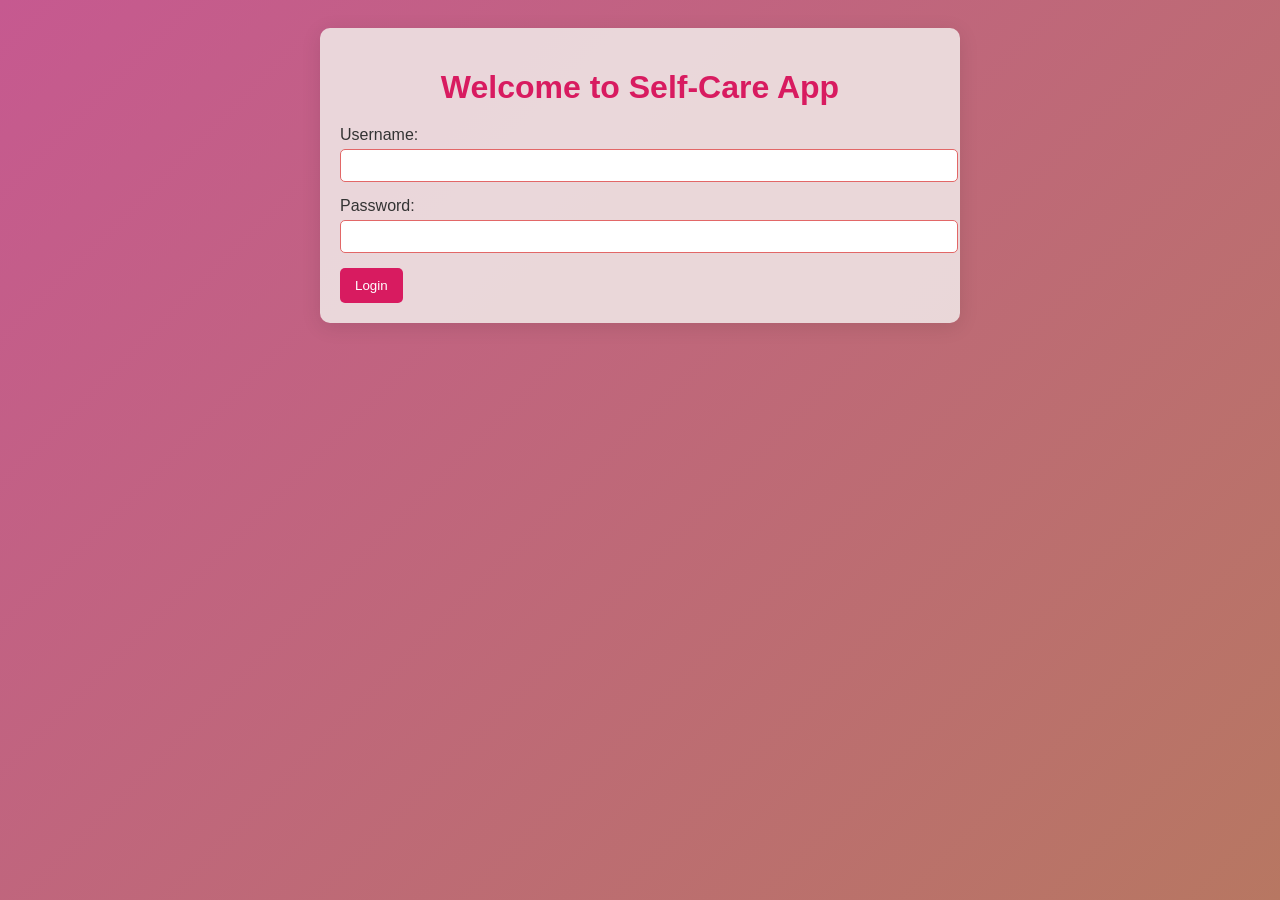
<file: index.html>
<!DOCTYPE html>
<html lang="en">
<head>
    <meta charset="UTF-8">
    <meta name="viewport" content="width=device-width, initial-scale=1.0">
    <title>Login Page</title>
    <link rel="stylesheet" href="styles.css">
</head>
<body>
    <div class="container">
        <h1>Welcome to Self-Care App</h1>
        <form id="loginForm" onsubmit="handleLogin(event)">
            <div class="form-group">
                <label for="username">Username:</label>
                <input type="text" id="username" name="username" required>
            </div>
            <div class="form-group">
                <label for="password">Password:</label>
                <input type="password" id="password" name="password" required>
            </div>
            <button type="submit">Login</button>
        </form>
    </div>

    <script>
        function handleLogin(event) {
            event.preventDefault(); // Prevent the default form submission
            const username = document.getElementById('username').value;

            // Store the username in local storage
            localStorage.setItem('username', username);

            // Redirect to the profile page
            window.location.href = 'profile.html';
        }
    </script>
</body>
</html>
</file>
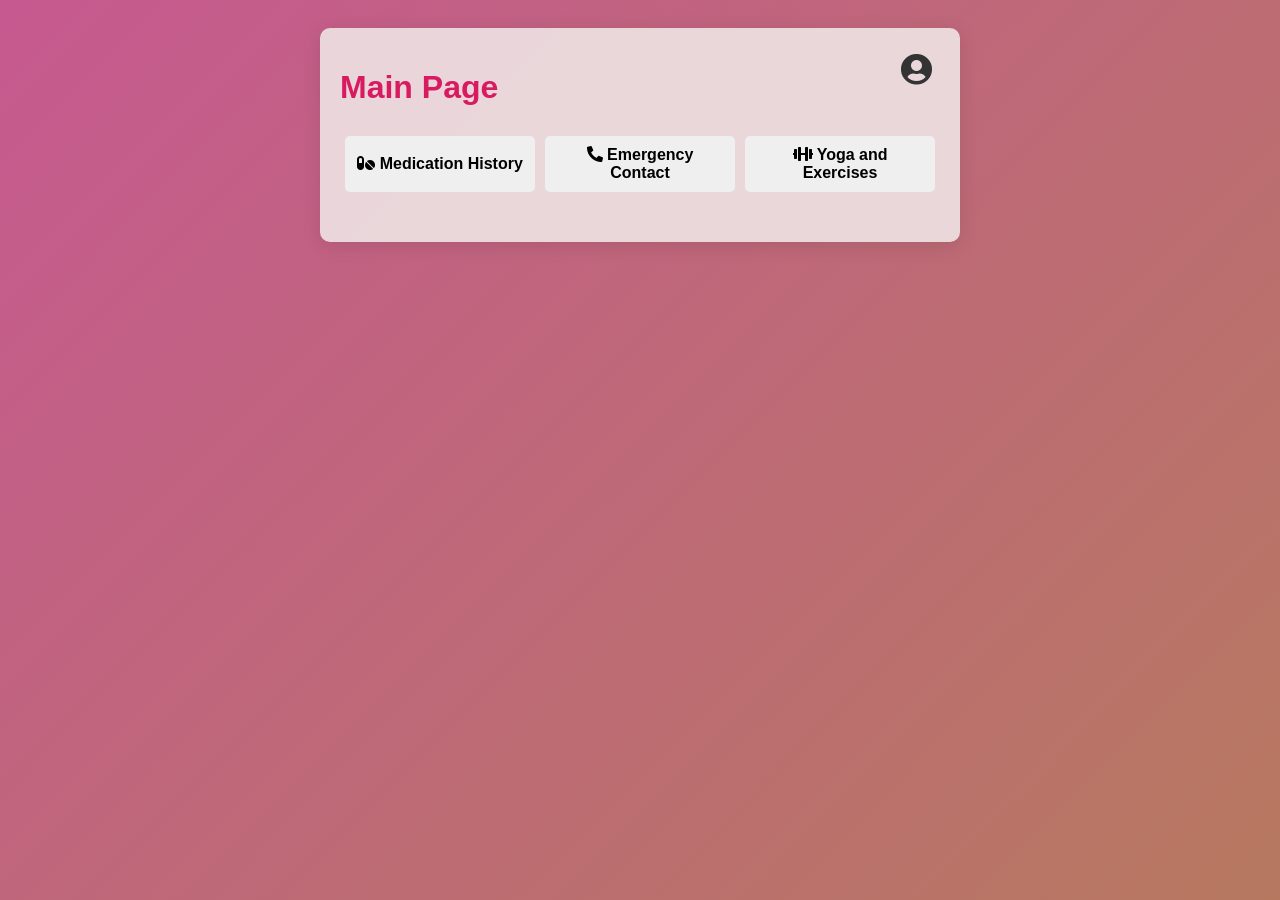
<file: main.html>
<!DOCTYPE html>
<html lang="en">
<head>
    <meta charset="UTF-8">
    <meta name="viewport" content="width=device-width, initial-scale=1.0">
    <title id="pageTitle">Main Page</title>
    <link rel="stylesheet" href="styles.css">
    <link rel="stylesheet" href="https://cdnjs.cloudflare.com/ajax/libs/font-awesome/5.15.4/css/all.min.css">
</head>
<body>
    <div class="container">
        <div class="header">
            <h1 id="mainHeader">Main Page</h1>
            <div class="profile">
                <i class="fas fa-user-circle" id="profileIcon"></i>
                <span id="userNameDisplay"></span>
            </div>
        </div>
        <div class="options">
            <button onclick="toggleSection('medication')">
                <i class="fas fa-pills"></i> Medication History
            </button>
            <button onclick="toggleSection('emergency')">
                <i class="fas fa-phone-alt"></i> Emergency Contact
            </button>
            <button onclick="toggleSection('yoga')">
                <i class="fas fa-dumbbell"></i> Yoga and Exercises
            </button>
        </div>

        <div id="medication" class="toggle-section">
            <h2>Medication History</h2>
            <form id="medicationForm" onsubmit="saveMedication(event)">
                <div class="form-group">
                    <label for="medicationName">Medication Name:</label>
                    <input type="text" id="medicationName" required>
                </div>
                <div class="form-group">
                    <label for="dosage">Dosage:</label>
                    <input type="text" id="dosage" required>
                </div>
                <div class="form-group">
                    <label for="date">Date:</label>
                    <input type="date" id="date" required>
                </div>
                <div class="form-group">
                    <label for="time">Time:</label>
                    <input type="time" id="time" required>
                </div>
                <button type="submit">Add Medication</button>
            </form>
            <div id="medicationHistory"></div>
        </div>

        <div id="emergency" class="toggle-section">
            <h2>Emergency Contact</h2>
            <button onclick="callEmergencyContact()">Call Emergency Contact</button>
        </div>

        <div id="yoga" class="toggle-section">
            <h2>Yoga and Exercises</h2>
            <h3>Easy Yoga Poses for the Elderly</h3>
            <ul>
                <li>Chair Pose</li>
                <li>Cat-Cow Stretch</li>
                <li>Seated Forward Bend</li>
                <li>Tree Pose</li>
            </ul>
            <h3>Breathing Exercises</h3>
            <p>Practice deep breathing for relaxation.</p>
            <h3>Yoga Videos</h3>
            <div class="video-container" id="videoContainer" style="display: none;">
                <iframe width="560" height="315" src="https://www.youtube.com/embed/bO6NNfX_1ns" frameborder="0" allowfullscreen></iframe>
                <iframe width="560" height="315" src="https://www.youtube.com/embed/8BcPHWGQO44" frameborder="0" allowfullscreen></iframe>
                <iframe width="560" height="315" src="https://www.youtube.com/embed/Ev6yE55kYGw" frameborder="0" allowfullscreen></iframe>
            </div>
            <button onclick="toggleVideoSection()">Show/Hide Yoga Videos</button>
        </div>
    </div>

    <script src="script.js"></script>
    <script>
        // Retrieve the user's name from local storage
        const username = localStorage.getItem('username');
        if (username) {
            document.getElementById('pageTitle').textContent = `${username}'s Self-Care App`;
            document.getElementById('mainHeader').textContent = `${username}'s Dashboard`;
            document.getElementById('userNameDisplay').textContent = username; // Display the username
        }

        function saveMedication(event) {
            event.preventDefault(); // Prevent the default form submission

            // Get values from the form
            const medicationName = document.getElementById('medicationName').value;
            const dosage = document.getElementById('dosage').value;
            const date = document.getElementById('date').value;
            const time = document.getElementById('time').value;

            // Create a new entry for the medication history
            const medicationHistoryDiv = document.getElementById('medicationHistory');
            const newEntry = document.createElement('div');
            newEntry.textContent = `Medication: ${medicationName}, Dosage: ${dosage}, Date: ${date}, Time: ${time}`;
            medicationHistoryDiv.appendChild(newEntry);

            // Clear the form fields
            document.getElementById('medicationForm').reset();
        }

        function toggleSection(sectionId) {
            const sections = document.querySelectorAll('.toggle-section');
            sections.forEach(section => {
                if (section.id === sectionId) {
                    section.style.display = section.style.display === 'block' ? 'none' : 'block';
                } else {
                    section.style.display = 'none';
                }
            });
        }

        function callEmergencyContact() {
            alert("Calling emergency contact...");
            // Implement actual calling functionality here
        }

        function toggleVideoSection() {
            const videoContainer = document.getElementById('videoContainer');
            videoContainer.style.display = videoContainer.style.display === 'block' ? 'none' : 'block';
        }
    </script>
</body>
</html>
</file>
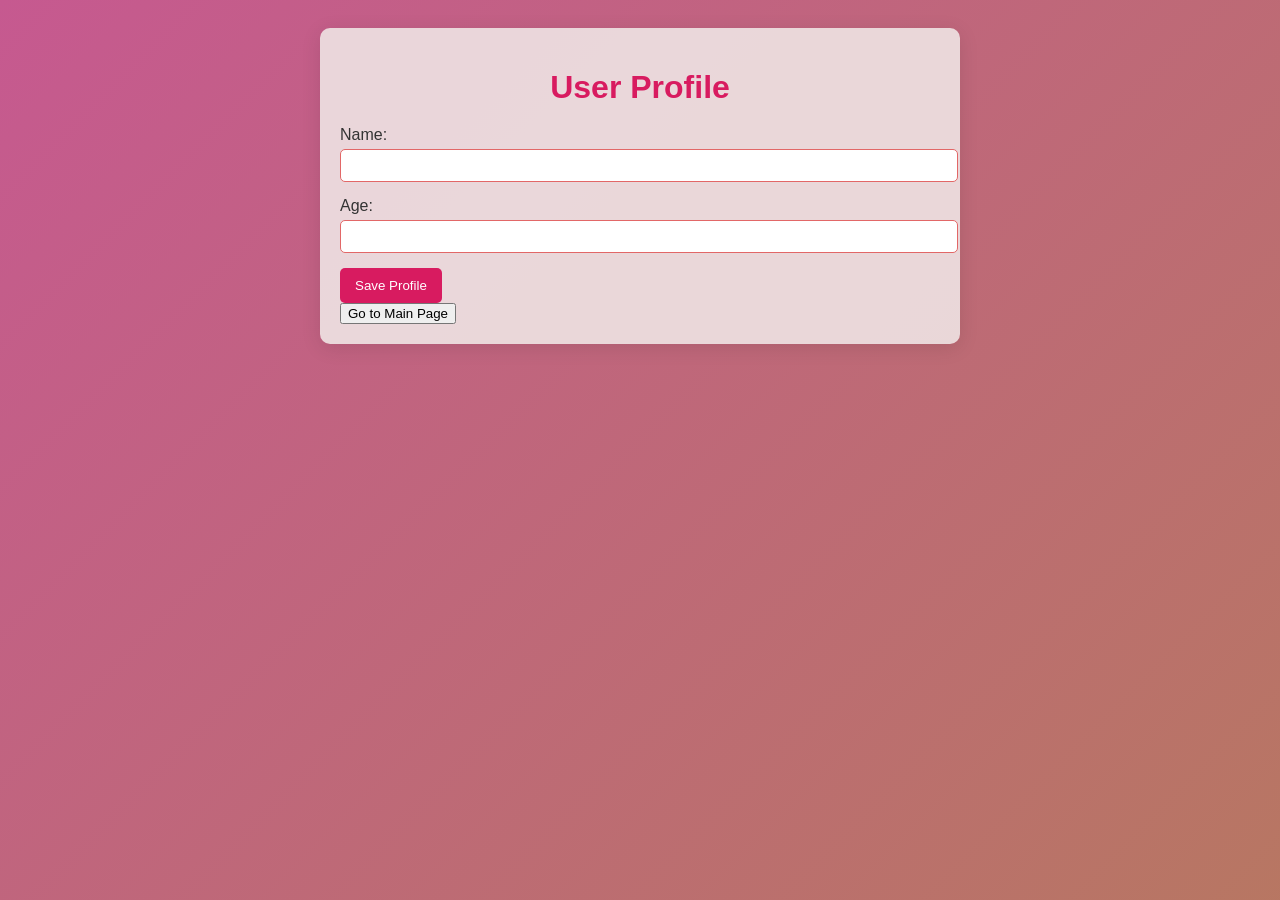
<file: profile.html>
<!DOCTYPE html>
<html lang="en">
<head>
    <meta charset="UTF-8">
    <meta name="viewport" content="width=device-width, initial-scale=1.0">
    <title>Profile Page</title>
    <link rel="stylesheet" href="styles.css">
</head>
<body>
    <div class="container">
        <h1>User Profile</h1>
        <form id="profileForm">
            <div class="form-group">
                <label for="name">Name:</label>
                <input type="text" id="name" name="name" required>
            </div>
            <div class="form-group">
                <label for="age">Age:</label>
                <input type="number" id="age" name="age" required>
            </div>
            <button type="submit">Save Profile</button>
        </form>
        <button id="goToMain">Go to Main Page</button>
    </div>

    <script src="script.js"></script>
</body>
</html>
</file>
<file: styles.css>
body {
    font-family: 'Arial', sans-serif;
    background: linear-gradient(135deg, #c65990, #b0864b, #7eb6ee); /* Pastel pink, pastel brown, pastel blue */
    background-size: 400% 400%;
    animation: gradient 15s ease infinite;
    color: #333;
    margin: 10;
    padding: 20px;
}

@keyframes gradient {
    0% { background-position: 0% 50%; }
    50% { background-position: 100% 50%; }
    100% { background-position: 0% 50%; }
}

.container {
    max-width: 600px;
    margin: auto;
    padding: 20px;
    background-color: rgba(239, 228, 228, 0.9);
    border-radius: 10px;
    box-shadow: 0 4px 20px rgba(0, 0, 0, 0.1);
}

h1 {
    text-align: center;
    color: #d81b60; /* Pastel pink for the heading */
    margin-bottom: 20px;
}

.options {
    display: flex; /* Use flexbox for horizontal layout */
    justify-content: space-between; /* Distribute buttons evenly */
    margin-bottom: 30px; /* Space below the buttons */
}

.options button {
    flex: 1; /* Make buttons take equal space */
    margin: 0 5px; /* Add some margin between buttons */
    padding: 10px; /* Add padding for better appearance */
    font-size: 16px; /* Adjust font size */
    font-weight: bold;
    border: none;
    border-radius: 5px;
    cursor: pointer;
    transition: background-color 0.3s;
}

.options button:hover {
    background-color: #f06a7a; /* Darker pastel brown on hover */
}

.toggle-section {
    display: none; /* Initially hide all sections */
}

.elderly-container {
    text-align: center;
    margin-top: 20px;
}

.elderly-image {
    max-width: 100%;
    height: auto;
    border-radius: 10px;
}

.form-group {
    margin-bottom: 15px;
}

.form-group label {
    display: block;
    margin-bottom: 5px;
}

.form-group input {
    width: 100%;
    padding: 8px;
    border: 1px solid #e26767;
    border-radius: 5px;
}

button[type="submit"] {
    background-color: #d81b60; /* Pastel pink for submit button */
    color: white;
    border: none;
    padding: 10px 15px;
    border-radius: 5px;
    cursor: pointer;
}

button[type="submit"]:hover {
    background-color: #c6004e; /* Darker pink on hover */
}
.header {
    display: flex;
    justify-content: space-between; /* Aligns items to the left and right */
    align-items: flex-start; /* Aligns items to the top */
    margin-bottom: 10px; /* Space below the header */
}

.profile {
    display: flex;
    align-items: center; /* Center the icon and text vertically */
    margin-top: 5px; /* Adjust this value to move the icon higher or lower */
}

#profileIcon {
    font-size: 2rem; /* Adjust the size of the icon */
    margin-right: 8px; /* Space between the icon and the username */
}
</file>
